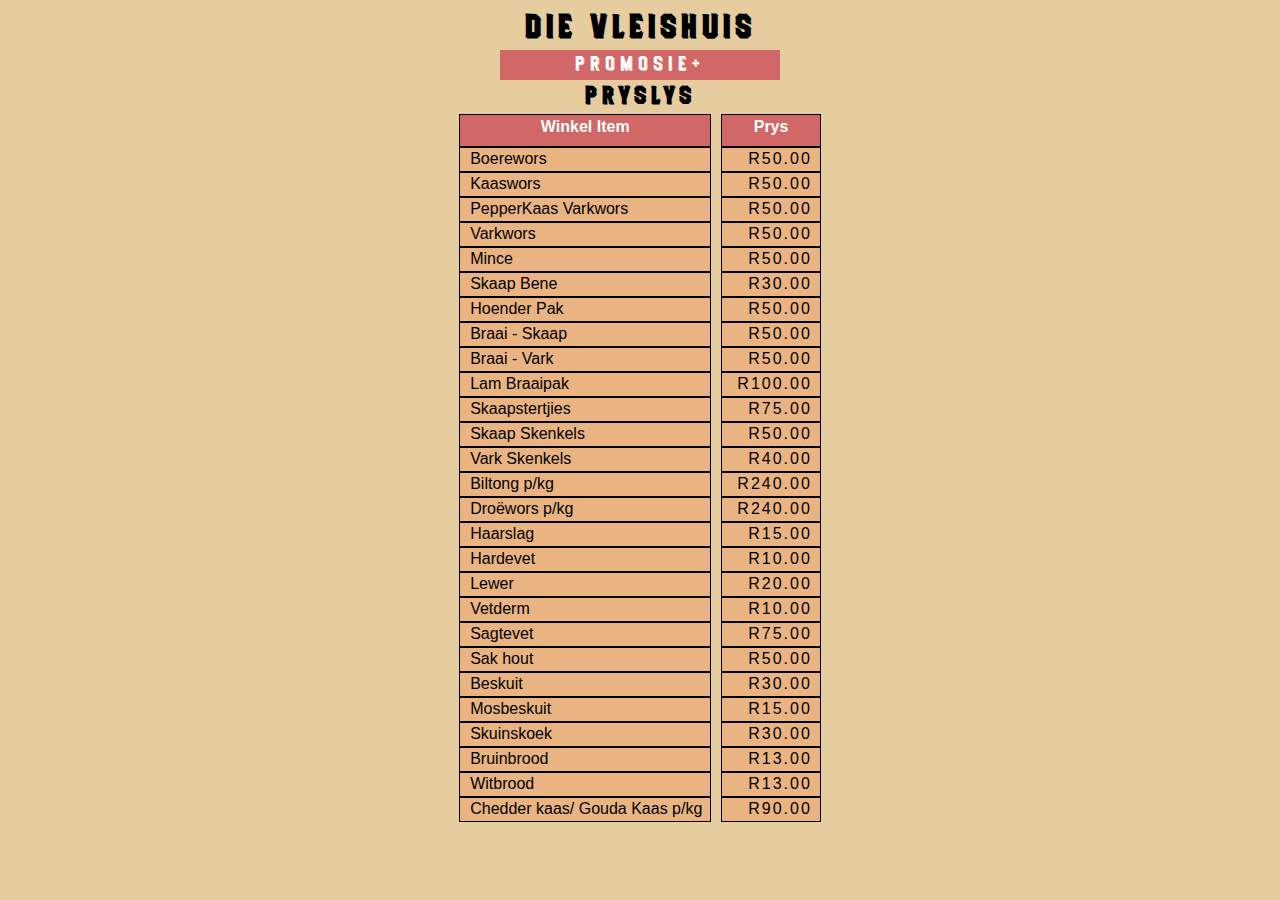
<file: index.html>
<!DOCTYPE html>
<html lang="en">
<meta charset="UTF-8">
<meta http-equiv="Content-type" content="text/html; charset=UTF-8">
<head>
    <!-- Global site tag (gtag.js) - Google Analytics -->
    <script async src="https://www.googletagmanager.com/gtag/js?id=UA-165326494-1"></script>
    <script>
    window.dataLayer = window.dataLayer || [];
    function gtag(){dataLayer.push(arguments);}
    gtag('js', new Date());

    gtag('config', 'UA-165326494-1');
    </script>
    <link rel="shortcut icon" href="./FrontEnd/CSS/meatfavicon.png" />

    <meta charset="UTF-8">
    <meta name="viewport" content="width=device-width, initial-scale=1.0">
    <link rel="stylesheet" href="./FrontEnd/CSS/main.css">
    <title>VleisHuisPrysLys</title>
</head>
<body>
    <h1 class="maint">Die Vleishuis</h1>
    <div class="buttoncontainer">
    <button type="button" class="collapsible">Promosie</button>
    
    <div class="content">
    Geen tans nie - hou dop
    </div>
    </div>
    </div>
    <h2>Pryslys</h2>
<div class="table-center">
	<table>
		<tr><th>﻿Winkel Item</th><th>Prys</th></tr>
		<tr><td class=foody>Boerewors</td><td class='money-cell'>R50.00</td></td>
		<tr><td class=foody>Kaaswors</td><td class='money-cell'>R50.00</td></td>
		<tr><td class=foody>PepperKaas Varkwors</td><td class='money-cell'>R50.00</td></td>
		<tr><td class=foody>Varkwors</td><td class='money-cell'>R50.00</td></td>
		<tr><td class=foody>Mince</td><td class='money-cell'>R50.00</td></td>
		<tr><td class=foody>Skaap Bene</td><td class='money-cell'>R30.00</td></td>
		<tr><td class=foody>Hoender Pak</td><td class='money-cell'>R50.00</td></td>
		<tr><td class=foody>Braai - Skaap</td><td class='money-cell'>R50.00</td></td>
		<tr><td class=foody>Braai - Vark</td><td class='money-cell'>R50.00</td></td>
		<tr><td class=foody>Lam Braaipak</td><td class='money-cell'>R100.00</td></td>
		<tr><td class=foody>Skaapstertjies</td><td class='money-cell'>R75.00</td></td>
		<tr><td class=foody>Skaap Skenkels</td><td class='money-cell'>R50.00</td></td>
		<tr><td class=foody>Vark Skenkels</td><td class='money-cell'>R40.00</td></td>
		<tr><td class=foody>Biltong p/kg</td><td class='money-cell'>R240.00</td></td>
		<tr><td class=foody>Dro&euml;wors p/kg</td><td class='money-cell'>R240.00</td></td>
		<tr><td class=foody>Haarslag</td><td class='money-cell'>R15.00</td></td>
		<tr><td class=foody>Hardevet</td><td class='money-cell'>R10.00</td></td>
		<tr><td class=foody>Lewer</td><td class='money-cell'>R20.00</td></td>
		<tr><td class=foody>Vetderm</td><td class='money-cell'>R10.00</td></td>
		<tr><td class=foody>Sagtevet</td><td class='money-cell'>R75.00</td></td>
		<tr><td class=foody>Sak hout</td><td class='money-cell'>R50.00</td></td>
		<tr><td class=foody>Beskuit</td><td class='money-cell'>R30.00</td></td>
		<tr><td class=foody>Mosbeskuit</td><td class='money-cell'>R15.00</td></td>
		<tr><td class=foody>Skuinskoek</td><td class='money-cell'>R30.00</td></td>
		<tr><td class=foody>Bruinbrood</td><td class='money-cell'>R13.00</td></td>
		<tr><td class=foody>Witbrood</td><td class='money-cell'>R13.00</td></td>
		<tr><td class=foody>Chedder kaas/ Gouda Kaas p/kg</td><td class='money-cell'>R90.00</td></td>

	</table></div> 
<script src="./FrontEnd/JS/collapsebutton.js"></script>
</body>
</html>
</file>
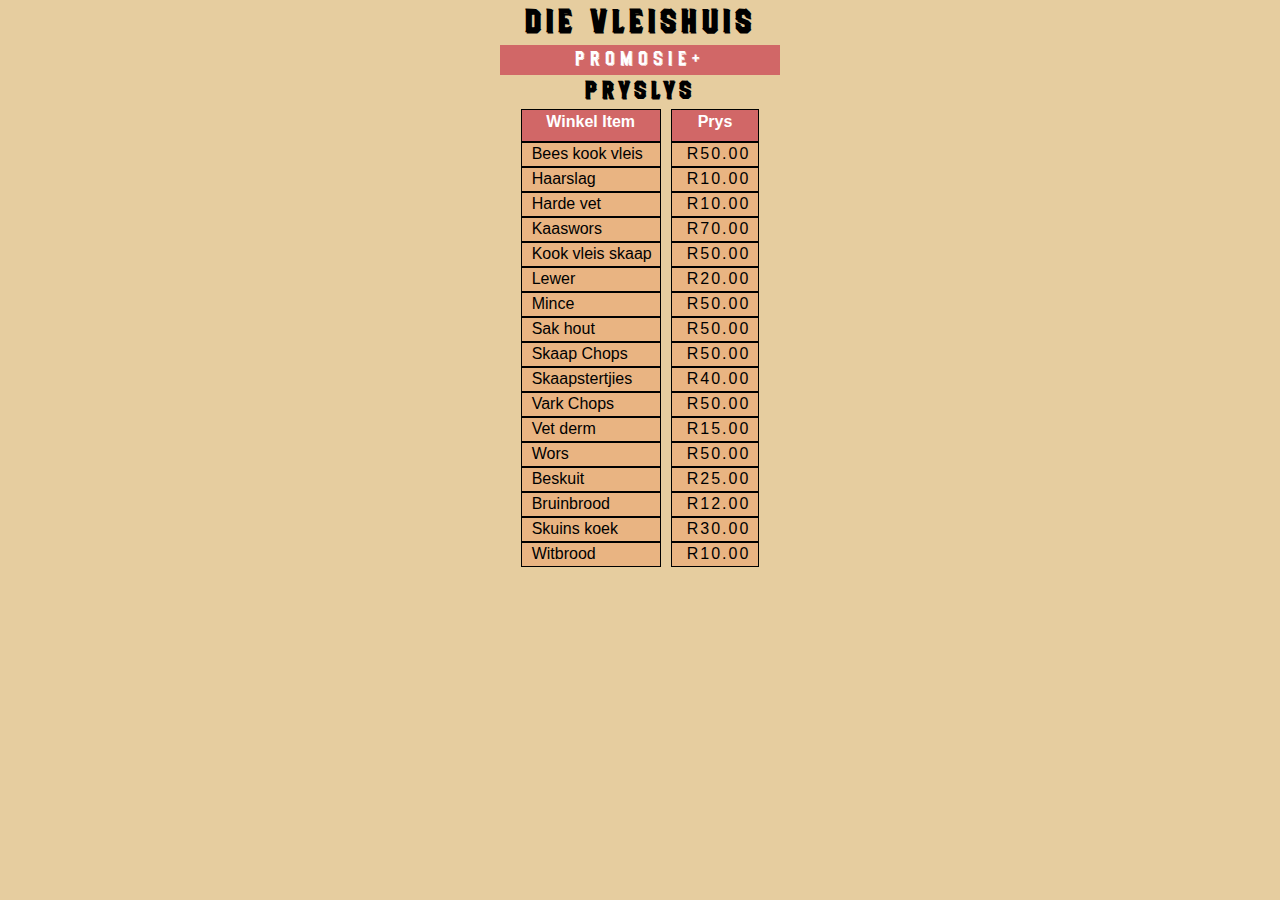
<file: FrontEnd/index.html>
<!DOCTYPE html>
<html lang="en">
<head>
    <meta charset="UTF-8">
    <meta name="viewport" content="width=device-width, initial-scale=1.0">
    <link rel="stylesheet" href="./CSS/main.css">
    <title>VleisHuisPrysLys</title>
</head>
<body>
    <h1>Die Vleishuis</h1>
    <div class="buttoncontainer">
    <button type="button" class="collapsible">Promosie</button>
    
    <div class="content">
    Koop R400 of meer kry gratis Kookvleis by!
    Skaapstertjies beperkte tyd beskikbaar!
    </div>
    </div>
    </div>
    <h2>Pryslys</h2>
<div class="table-center">
	<table>
		<tr><th>Winkel Item</th><th>Prys</th></tr>
		<tr><td class=foody>Bees kook vleis</td><td class='money-cell'>R50.00</td></td>
		<tr><td class=foody>Haarslag</td><td class='money-cell'>R10.00</td></td>
		<tr><td class=foody>Harde vet</td><td class='money-cell'>R10.00</td></td>
		<tr><td class=foody>Kaaswors</td><td class='money-cell'>R70.00</td></td>
		<tr><td class=foody>Kook vleis skaap</td><td class='money-cell'>R50.00</td></td>
		<tr><td class=foody>Lewer</td><td class='money-cell'>R20.00</td></td>
		<tr><td class=foody>Mince</td><td class='money-cell'>R50.00</td></td>
		<tr><td class=foody>Sak hout</td><td class='money-cell'>R50.00</td></td>
		<tr><td class=foody>Skaap Chops</td><td class='money-cell'>R50.00</td></td>
		<tr><td class=foody>Skaapstertjies</td><td class='money-cell'>R40.00</td></td>
		<tr><td class=foody>Vark Chops</td><td class='money-cell'>R50.00</td></td>
		<tr><td class=foody>Vet derm</td><td class='money-cell'>R15.00</td></td>
		<tr><td class=foody>Wors</td><td class='money-cell'>R50.00</td></td>
		<tr><td class=foody>Beskuit</td><td class='money-cell'>R25.00</td></td>
		<tr><td class=foody>Bruinbrood</td><td class='money-cell'>R12.00</td></td>
		<tr><td class=foody>Skuins koek</td><td class='money-cell'>R30.00</td></td>
		<tr><td class=foody>Witbrood</td><td class='money-cell'>R10.00</td></td>

	</table></div> 
<script src="JS/collapsebutton.js"></script>
</body>
</html>
</file>
<file: FrontEnd/CSS/main.css>
@font-face {
    font-family: myFirstFont;
    src: url(Dealers-Shaded.otf);
  }

th, td {
    border: 1px solid black;
    padding-top:2.5px;
    padding-bottom:2.5px;
    background-color:rgb(233, 180, 130);
    color:black;
    
}

body{
    background-color:rgb(230, 205, 159);
}

th{
    color:white;
    background-color: #d16767;
    padding-bottom: 10px;
}

table{
    margin-left:auto;
    margin-right:auto;
    border-spacing: 10px 0;
    font-family: sans-serif;

}
h1,h2,h3{
    text-align: center;
    font-family: myFirstFont;
    letter-spacing: 5px;
    margin-left: 10px;
    margin-right: 10px;
    margin-bottom:5px;
    margin-top:5px;
}

.maint{
    padding-top: 5px;
}

h1{
    margin-bottom:5px
}

.foody{
    padding-right:8px;
    padding-left:10px;
    
    
}
.money-cell{
    letter-spacing: 2px;
    text-align: right;
    padding-right: 8px;
    padding-left: 15px;
}

/* Style the button that is used to open and close the collapsible content */
.collapsible, .collapsible:after {
    content: '\002B';  
    color: white;
    background-color: #d16767;
    cursor: pointer;
    letter-spacing: 5px;
    width: 280px;
    height: 30px;
    border: none;
    outline: none;
    font-size: 20px;
    font-family: myfirstfont;
    text-align: auto;
    cursor: pointer;
   
    
  }
    
  /* Style the collapsible content. Note: hidden by default */
  .content {
    padding-top: 5px;
    font-weight: 700;
    letter-spacing: 1.1px;
    text-align: center;
    font-size: 15px;
    display: none;
    overflow: hidden;
    background-color: #f2dab0;
    width:280px;
    margin-left:auto;
    margin-right:auto;

  }

  .buttoncontainer{
      text-align: center;
  }
</file>
